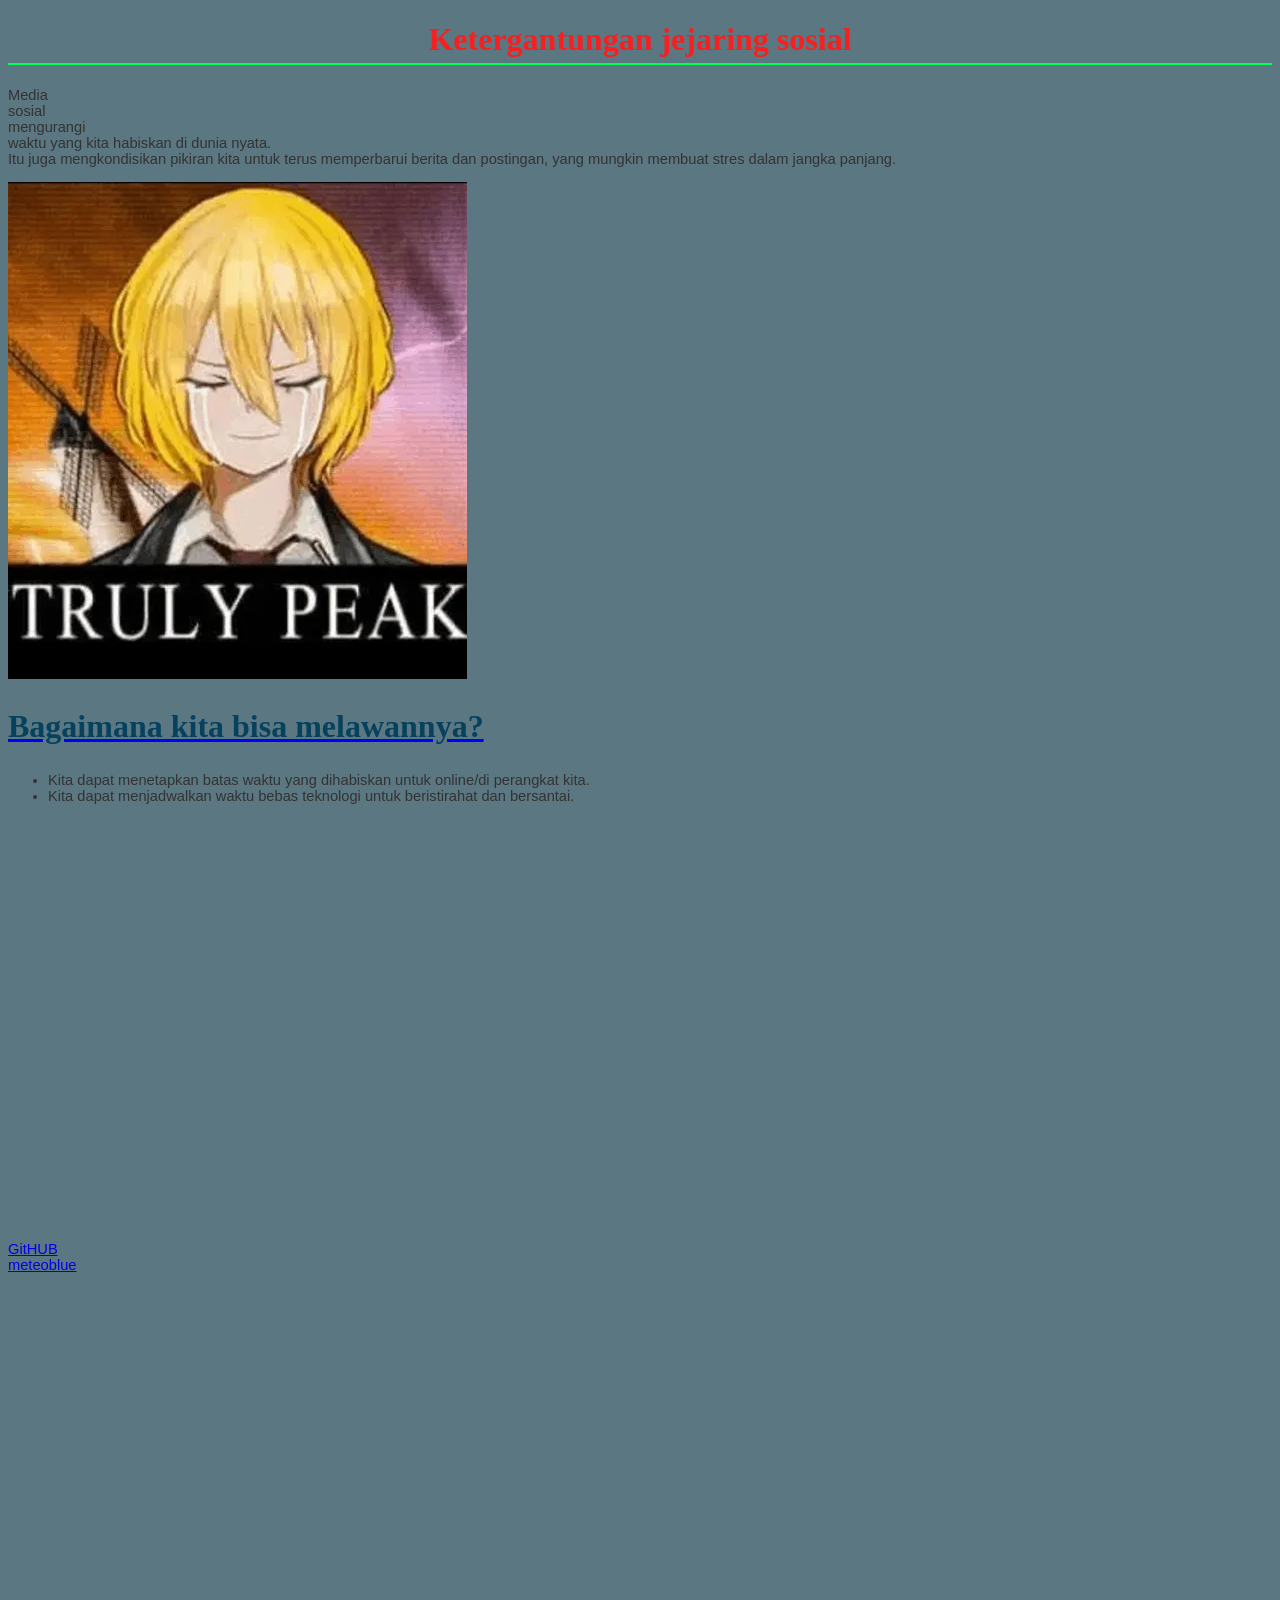
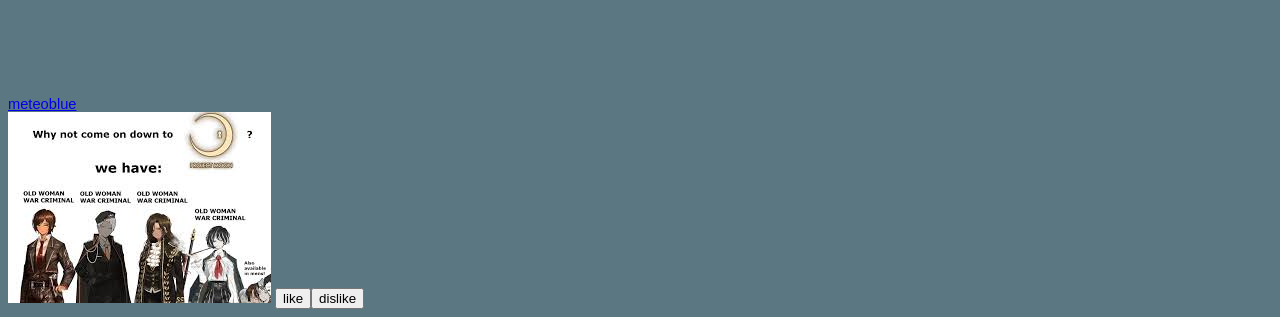
<file: index.html>
<!DOCTYPE html>
<html lang="id">
    <head>
            <meta charset="UTF-8">
            <meta name="viewport" content="width=device-width, initial-scale=1.0">
            <!-- judul tab-->
            <title>Informasi sangat berguna!</title>
        <!-- The purpose of linking an external stylesheet is to separate the presentation of the HTML document from its content.-->
        <!-- folder static-->
        <link rel="stylesheet" href="style.css">
    </head>
    <body>
        <!-- judul tajuk h1-->
        <h1>Ketergantungan jejaring sosial</h1>
        <p>Media <br> sosial <br> mengurangi <br> waktu yang kita habiskan di dunia nyata.<br>Itu juga mengkondisikan pikiran kita untuk terus memperbarui berita dan postingan, yang mungkin membuat stres dalam jangka panjang.</p>
        <!-- copy image link 3-party -->
        <img src="./images/meme2.jpg" alt="Image 1">
		<!-- judul h2-->
        <h2>Bagaimana kita bisa melawannya?</h2>
        <!-- daftar bersifat order(bisa unorder ul)-->
		<ul>
			<li>Kita dapat menetapkan batas waktu yang dihabiskan untuk online/di perangkat kita.</li>
			<li>Kita dapat menjadwalkan waktu bebas teknologi untuk beristirahat dan bersantai.</li>
		</ul>
        <br><a href="https://github.com/tolaskusnier">GitHUB</a>
        <!-- embed 3rd-party -->
        <iframe src="https://www.meteoblue.com/en/weather/widget/daily/tangerang_indonesia_1625084?geoloc=fixed&days=4&tempunit=CELSIUS&windunit=KILOMETER_PER_HOUR&precipunit=MILLIMETER&coloured=coloured&pictoicon=1&maxtemperature=1&mintemperature=1&windspeed=1&windgust=0&winddirection=1&uv=0&humidity=0&precipitation=1&precipitationprobability=1&spot=1&pressure=0&layout=light"  frameborder="0" scrolling="NO" allowtransparency="true" sandbox="allow-same-origin allow-scripts allow-popups allow-popups-to-escape-sandbox" style="width: 216px; height: 420px"></iframe><div><!-- DO NOT REMOVE THIS LINK --><a href="https://www.meteoblue.com/en/weather/week/tangerang_indonesia_1625084?utm_source=daily_widget&utm_medium=linkus&utm_content=daily&utm_campaign=Weather%2BWidget" target="_blank" rel="noopener">meteoblue</a></div>
        <iframe src="https://www.meteoblue.com/en/weather/widget/daily/surabaya_indonesia_1625822?geoloc=fixed&days=4&tempunit=CELSIUS&windunit=KILOMETER_PER_HOUR&precipunit=MILLIMETER&coloured=coloured&pictoicon=1&maxtemperature=1&mintemperature=1&windspeed=1&windgust=0&winddirection=1&uv=0&humidity=0&precipitation=1&precipitationprobability=1&spot=1&pressure=0&layout=light"  frameborder="0" scrolling="NO" allowtransparency="true" sandbox="allow-same-origin allow-scripts allow-popups allow-popups-to-escape-sandbox" style="width: 216px; height: 420px"></iframe><div><!-- DO NOT REMOVE THIS LINK --><a href="https://www.meteoblue.com/en/weather/week/surabaya_indonesia_1625822" target="_blank" rel="noopener">meteoblue</a></div>
        <img src="./images/meme1.jpg" alt="Image 2">
        <button>like</button><button>dislike</button>
    </body>
</html>
</file>
<file: style.css>
body {
    font-family: Arial, Verdana,  sans-serif; /* keluarga font */
    font-size: 11pt; /* Ukuran font utama di <p></p>  */
    background-color: #5b7781; /* Warna latar belakang laman web */
    color: #333; /* Warna teks */ 
}
h1 {
    color: #f71f1f; /* Warna tajuk */
    font-size: 24pt; /* Ukuran font tajuk */
    font-family: Georgia, Times, serif; /* Keluarga font yang digunakan di tajuk (header) */
    border-bottom: 2px solid rgb(0, 255, 81);
    padding-bottom: 5px;
    text-align: center; /* Menyelaraskan tajuk ke tengah */
}
h2 {
    color: #06425e; /* Warna tajuk */
    font-size: 24pt; /* Ukuran font tajuk */
    font-family: Georgia, Times, serif; /* Keluarga font yang digunakan di tajuk (header) */
    text-decoration-line: underline;
    text-decoration-color: blue;
    
}
/* img {
    position: absolute;
    top: 50%;
    left: 50%;
    transform: translate(-50%, -50%);
} */
@keyframes color-change {
    0% {
      color: green;
    }
  
    50% {
      color: red;
    }
  
    100% {
      color: green;
    }
}

/* h2:hover { animation: color-change 3000s infinite;} */
p:hover { animation: color-change 1s infinite;}
/* p:hover { animation: color-change 3000s infinite;} */
</file>
